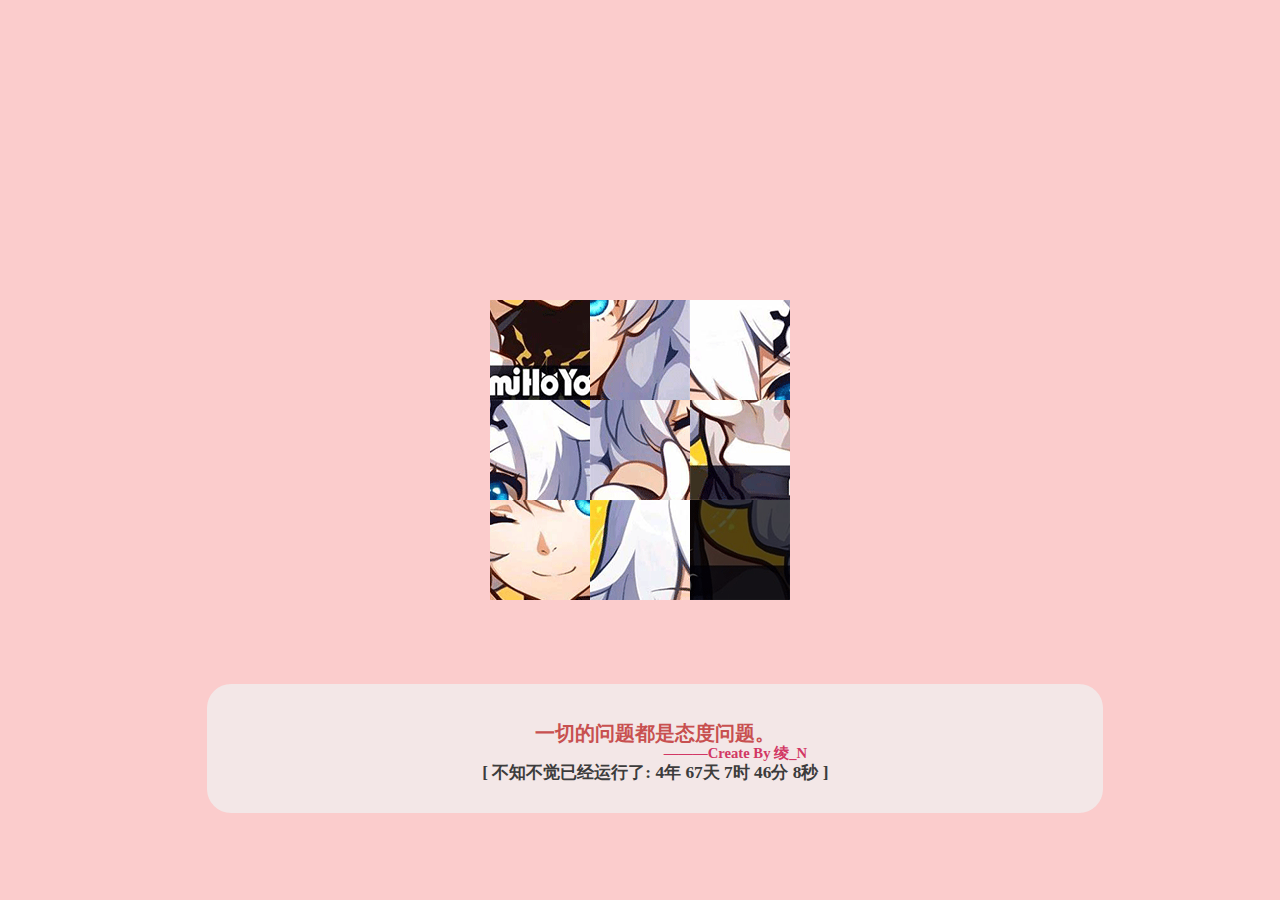
<file: game/game.html>
<html>
<head>
    <meta charset = "UTF-8" />
    <title>1</title>
    <link rel="stylesheet" href="css.css">
    <link rel="stylesheet" href="../main.css">
            <script type='text/javascript' async>
    					function tick() {
    						var years,days,hours, minutes, seconds;
    						var openday = new Date('2022/5/21 01:28:22');
    						var today = new Date(); //获取系统当前时间
    						var total = (today.getTime()-openday.getTime())/1000;
        						years=Math.floor(total/31536000);
        						total=total-years*31536000;
        						days=Math.floor(total/86400);
        						total=total-days*86400;
        						hours=Math.floor(total/3600);
        						total=total-hours*3600;
        						minutes=Math.floor(total/60);
        						total=total-minutes*60;
        						seconds=Math.floor(total);
        						timeString = "[ 不知不觉已经运行了: "+years+"年 "+days+"天 "+hours+"时 "+minutes+"分 "+seconds+"秒 ]";
    						document.getElementById("Clock").innerHTML = timeString;
    						window.setTimeout("tick();", 1000);
    						}
    						window.onload = tick;
    	</script>
    
    <style type = "text/css">
            #footer {
            	background: var(--themecolor-gradient);
            	color: #fff;
            	width: 70%;
            	float: right;
            	text-align: center;
            	line-height: 1.8;
            	background-color: rgba( 240, 240, 240, 0.75);/*背景色透明度*/
            	border-radius: 24px;/*圆角*/
            	position: absolute;
                top: 76%;
                right: 13.8%;
            	padding: 10px 20px 30px 20px;
                }
            #footer a {
                	color: #fff;
                }
            .bTxt{
                color: #b46c78;
                size: 16px;
            }
    </style>
</head>
<body>
    <div class="box">
        <div id="p0" onclick="move(this)"></div>
        <div id="p1" onclick="move(this)"></div>
        <div id="p2" onclick="move(this)"></div>
        <div id="p3" onclick="move(this)"></div>
        <div id="p4" onclick="move(this)"></div>
        <div id="p5" onclick="move(this)"></div>
        <div id="p6" onclick="move(this)"></div>
        <div id="p7" onclick="move(this)"></div>
        <div id="p8" onclick="move(this)"></div>
    </div>
        <footer id="footer">
        <br />
        
            <div class="hitokoto bgc" style=" line-height: 20px;font-size: 15pt;font-weight: bold;color: rgb(200, 80, 80);">
                <span>
                    一切的问题都是态度问题。
                </span>
            </div>
        <!--<p id="hitokoto">别人总是以为你什么都有，但只有你自己知道你只有你自己.</p>-->
                <p style="color: rgb(210, 55, 100);margin-left: 10rem;font-size: 11pt;">
                    <strong class="bgc">———Create By 绫_N</strong>
                </p> 
                
				<span class="bgc" id="Clock" style=" line-height: 20px;font-size: 13pt;font-weight: bold;color: rgb(60, 60, 60);"></span>
                
        </footer>
    <span id="Clock"></span>
    <script src="js.js"></script>
</body>
</html>
</file>
<file: game/css.css>
body{
    padding: 0;
    margin: 0;
    background-color: rgb(251, 204, 204);
}
.box{
    width: 300px;
    height: 300px;
    margin: 0 auto;
    position: absolute;
    top: 50%;
    left: 50%;
    transform: translate(-50%, -50%);
}
.box div{
    width: 100px;
    height: 100px;
    background-repeat: no-repeat;
    background-size: 100% 100%;
    background-color: rgb(176, 176, 176);
    display: flex;
    float: left;
}
p{
    text-align: center;
    font-weight: bold;
    line-height: 20px;
}
</file>
<file: main.css>
@keyframes stretchdelay{0%,40%,to{-webkit-transform:scaleY(.4)}20%{-webkit-transform:scaleY(1)}}
@keyframes stretchdelay{0%,40%,to{-webkit-transform:scaleY(.4);transform:scaleY(.4)}20%{-webkit-transform:scaleY(1);transform:scaleY(1)}}
@keyframes fadenum{0%{opacity:0}to{opacity:1}}
html,body,p,ul,li,h1{margin:0;padding:0;font-weight:initial}
ul{list-style:none}
html{box-sizing:border-box;}
*{box-sizing:inherit}
*:before,*:after{box-sizing:inherit}
img{height:auto;max-width:100%}
a{text-decoration:none}
/* loading */
.loading{position:fixed;top:0;left:0;z-index:100;width:100%;height:100%;background-color:#000;opacity:.7;filter:alpha(opacity=70);-moz-opacity:.7;-khtml-opacity:.7}
.spinner{position:absolute;top:50%;left:50%;margin-top:-40px;margin-left:-30px;width:50px;height:60px;text-align:center;font-size:10px}
.spinner>div{display:inline-block;width:6px;height:100%;background-color:#eee;-webkit-animation:stretchdelay 1.2s infinite ease-in-out;animation:stretchdelay 1.2s infinite ease-in-out}
.spinner .rect2{-webkit-animation-delay:-1.1s;animation-delay:-1.1s}
.spinner .rect3{-webkit-animation-delay:-1s;animation-delay:-1s}
.spinner .rect4{-webkit-animation-delay:-.9s;animation-delay:-.9s}
.spinner .rect5{-webkit-animation-delay:-.8s;animation-delay:-.8s}
/* Main */
body{font-family:伯乐花香体;-webkit-font-smoothing:antialiased;background-repeat:no-repeat;background-position:center;background-attachment:fixed;display:flex;align-items:center;justify-content:center;min-height:100vh;margin:0;padding:0 1em}
.bak,body{height:100%;background-size:cover}
.bak{width:100%;position:fixed;left:0;top:0}
main{position:relative}
main .content{display:flex;margin:2em 1em;background:hsla(0,0%,100%,.8);text-align:center;border-radius:5px;animation:content .5s 2.2s both;box-shadow:0 0 20px rgba(0,0,0,.2);overflow:hidden;width:50em;height:30em}
/* Left Box */
.left{width:20%;background:rgba(255, 123, 123, 0.7);padding:1em;display:flex;flex-direction:column}
.left .avatar img{border-radius:100%;border:5px solid #fff}
.left .menu{margin-top:2em;flex:1}
.left .menu li{margin-top:1em}
.left .menu li a{color:#fff;cursor:pointer;font-size:15pt;}
.left .copyright{color:#fff;font-size:12pt}
.left .copyright a{color:#fff}
/* Right Box */
.right{flex:1;padding:1em}
.right section{display:none}
.right section.active{display:block}
section{-webkit-animation:fadenum .5s;animation:fadenum .5s}
footer{display:inline-block;width:100%;text-align:center;color:#fff}
footer #hitokoto{text-shadow:2px 1px 2px #666}

/* Sections */
#contact .items{display:flex;flex-wrap:wrap;flex-direction:row;align-items:center;justify-content:center}
#contact h1{font-size:2em}
#contact h1,#contact p{margin-top:1em}
#contact .items a{color:rgba(81,81,81,.9);width:30%;padding:.5em 0;border-radius:1em;display:inline-block;transition:transform .3s}
#contact .items a i{font-size:12pt}
#contact .items a i,#contact .items a span{display:block;margin-top:1em}
#contact .items a:hover{transform:scale(1.1)}
#archives h1{margin-top:1em;font-size:2em}
#archives ul{margin-top:2em}
#archives ul li{margin-bottom:.3em}
#archives a{color:#000;font-size:1.1em}
#archives .meta{color:#666;font-size:70%}
#home h1{margin-top:1em;font-size:2em}
#home p{margin-top:2.5em;font-size:1.2em}
#donate h1{margin-top:1em;font-size:2em}
#donate .donate-img-box{margin-top:1.5em}
#donate .donate-img-box img{margin:.5em;width:25em}
#donate p{margin-top:3em}
/* And something else */
.fa-heart{color:#d43f57}
.copyright-mobile{display:none;font-size:12px}
.copyright-mobile a{color:white}
/* APlayer */
.aplayer{background:#fff;font-family:伯乐花香体;margin:5px;box-shadow:0 2px 2px 0 rgba(0,0,0,.07),0 1px 5px 0 rgba(0,0,0,.1);border-radius:2px;overflow:hidden;-webkit-user-select:none;-moz-user-select:none;-ms-user-select:none;user-select:none;line-height:normal;position:relative}.aplayer *{box-sizing:content-box}.aplayer svg{width:100%;height:100%}.aplayer svg circle,.aplayer svg path{fill:#fff}.aplayer.aplayer-withlist .aplayer-info{border-bottom:1px solid #e9e9e9}.aplayer.aplayer-withlist .aplayer-list{display:block}.aplayer.aplayer-withlist .aplayer-icon-order,.aplayer.aplayer-withlist .aplayer-info .aplayer-controller .aplayer-time .aplayer-icon.aplayer-icon-menu{display:inline}.aplayer.aplayer-withlrc .aplayer-pic{height:90px;width:90px}.aplayer.aplayer-withlrc .aplayer-info{margin-left:90px;height:90px;padding:10px 7px 0}.aplayer.aplayer-withlrc .aplayer-lrc{display:block}.aplayer.aplayer-narrow{width:66px}.aplayer.aplayer-narrow .aplayer-info,.aplayer.aplayer-narrow .aplayer-list{display:none}.aplayer.aplayer-narrow .aplayer-body,.aplayer.aplayer-narrow .aplayer-pic{height:66px;width:66px}.aplayer.aplayer-fixed{position:fixed;bottom:0;left:0;right:0;margin:0;z-index:99;overflow:visible;max-width:400px;box-shadow:none}.aplayer.aplayer-fixed .aplayer-list{margin-bottom:65px;border:1px solid #eee;border-bottom:none}.aplayer.aplayer-fixed .aplayer-body{position:fixed;bottom:0;left:0;right:0;margin:0;z-index:99;background:#fff;padding-right:18px;transition:all .3s ease;max-width:400px}.aplayer.aplayer-fixed .aplayer-lrc{display:block;position:fixed;bottom:10px;left:0;right:0;margin:0;z-index:98;pointer-events:none;text-shadow:-1px -1px 0 #fff}.aplayer.aplayer-fixed .aplayer-lrc:after,.aplayer.aplayer-fixed .aplayer-lrc:before{display:none}.aplayer.aplayer-fixed .aplayer-info{-webkit-transform:scaleX(1);transform:scaleX(1);-webkit-transform-origin:0 0;transform-origin:0 0;transition:all .3s ease;border-bottom:none;border-top:1px solid #e9e9e9}.aplayer.aplayer-fixed .aplayer-info .aplayer-music{width:calc(100% - 105px)}.aplayer.aplayer-fixed .aplayer-miniswitcher{display:block}.aplayer.aplayer-fixed.aplayer-narrow .aplayer-info{display:block;-webkit-transform:scaleX(0);transform:scaleX(0)}.aplayer.aplayer-fixed.aplayer-narrow .aplayer-body{width:66px!important}.aplayer.aplayer-fixed.aplayer-narrow .aplayer-miniswitcher .aplayer-icon{-webkit-transform:rotateY(0);transform:rotateY(0)}.aplayer.aplayer-fixed .aplayer-icon-back,.aplayer.aplayer-fixed .aplayer-icon-forward,.aplayer.aplayer-fixed .aplayer-icon-lrc,.aplayer.aplayer-fixed .aplayer-icon-play{display:inline-block}.aplayer.aplayer-fixed .aplayer-icon-back,.aplayer.aplayer-fixed .aplayer-icon-forward,.aplayer.aplayer-fixed .aplayer-icon-menu,.aplayer.aplayer-fixed .aplayer-icon-play{position:absolute;bottom:27px;width:20px;height:20px}.aplayer.aplayer-fixed .aplayer-icon-back{right:75px}.aplayer.aplayer-fixed .aplayer-icon-play{right:50px}.aplayer.aplayer-fixed .aplayer-icon-forward{right:25px}.aplayer.aplayer-fixed .aplayer-icon-menu{right:0}.aplayer.aplayer-arrow .aplayer-icon-loop,.aplayer.aplayer-arrow .aplayer-icon-order,.aplayer.aplayer-mobile .aplayer-icon-volume-down{display:none}.aplayer.aplayer-loading .aplayer-info .aplayer-controller .aplayer-loading-icon{display:block}.aplayer.aplayer-loading .aplayer-info .aplayer-controller .aplayer-bar-wrap .aplayer-bar .aplayer-played .aplayer-thumb{-webkit-transform:scale(1);transform:scale(1)}.aplayer .aplayer-body{position:relative}.aplayer .aplayer-icon{width:15px;height:15px;border:none;background-color:transparent;outline:none;cursor:pointer;opacity:.8;vertical-align:middle;padding:0;font-size:12px;margin:0;display:inline-block}.aplayer .aplayer-icon path{transition:all .2s ease-in-out}.aplayer .aplayer-icon-back,.aplayer .aplayer-icon-forward,.aplayer .aplayer-icon-lrc,.aplayer .aplayer-icon-order,.aplayer .aplayer-icon-play{display:none}.aplayer .aplayer-icon-lrc-inactivity svg{opacity:.4}.aplayer .aplayer-icon-forward{-webkit-transform:rotate(180deg);transform:rotate(180deg)}.aplayer .aplayer-lrc-content{display:none}.aplayer .aplayer-pic{position:relative;float:left;height:66px;width:66px;background-size:cover;background-position:50%;transition:all .3s ease;cursor:pointer}.aplayer .aplayer-pic:hover .aplayer-button{opacity:1}.aplayer .aplayer-pic .aplayer-button{position:absolute;border-radius:50%;opacity:.8;text-shadow:0 1px 1px rgba(0,0,0,.2);box-shadow:0 1px 1px rgba(0,0,0,.2);background:rgba(0,0,0,.2);transition:all .1s ease}.aplayer .aplayer-pic .aplayer-button path{fill:#fff}.aplayer .aplayer-pic .aplayer-hide{display:none}.aplayer .aplayer-pic .aplayer-play{width:26px;height:26px;border:2px solid #fff;bottom:50%;right:50%;margin:0 -15px -15px 0}.aplayer .aplayer-pic .aplayer-play svg{position:absolute;top:3px;left:4px;height:20px;width:20px}.aplayer .aplayer-pic .aplayer-pause{width:16px;height:16px;border:2px solid #fff;bottom:4px;right:4px}.aplayer .aplayer-pic .aplayer-pause svg{position:absolute;top:2px;left:2px;height:12px;width:12px}.aplayer .aplayer-info{margin-left:66px;padding:14px 7px 0 10px;height:66px;box-sizing:border-box}.aplayer .aplayer-info .aplayer-music{overflow:hidden;white-space:nowrap;text-overflow:ellipsis;margin:0 0 13px 5px;-webkit-user-select:text;-moz-user-select:text;-ms-user-select:text;user-select:text;cursor:default;padding-bottom:2px;height:20px}.aplayer .aplayer-info .aplayer-music .aplayer-title{font-size:14px}.aplayer .aplayer-info .aplayer-music .aplayer-author{font-size:12px;color:#666}.aplayer .aplayer-info .aplayer-controller{position:relative;display:flex}.aplayer .aplayer-info .aplayer-controller .aplayer-bar-wrap{margin:0 0 0 5px;padding:4px 0;cursor:pointer!important;flex:1}.aplayer .aplayer-info .aplayer-controller .aplayer-bar-wrap:hover .aplayer-bar .aplayer-played .aplayer-thumb{-webkit-transform:scale(1);transform:scale(1)}.aplayer .aplayer-info .aplayer-controller .aplayer-bar-wrap .aplayer-bar{position:relative;height:2px;width:100%;background:#cdcdcd}.aplayer .aplayer-info .aplayer-controller .aplayer-bar-wrap .aplayer-bar .aplayer-loaded{position:absolute;left:0;top:0;bottom:0;background:#aaa;height:2px;transition:all .5s ease}.aplayer .aplayer-info .aplayer-controller .aplayer-bar-wrap .aplayer-bar .aplayer-played{position:absolute;left:0;top:0;bottom:0;height:2px}.aplayer .aplayer-info .aplayer-controller .aplayer-bar-wrap .aplayer-bar .aplayer-played .aplayer-thumb{position:absolute;top:0;right:5px;margin-top:-4px;margin-right:-10px;height:10px;width:10px;border-radius:50%;cursor:pointer;transition:all .3s ease-in-out;-webkit-transform:scale(0);transform:scale(0)}.aplayer .aplayer-info .aplayer-controller .aplayer-time{position:relative;right:0;bottom:4px;height:17px;color:#999;font-size:11px;padding-left:7px}.aplayer .aplayer-info .aplayer-controller .aplayer-time .aplayer-time-inner{vertical-align:middle}.aplayer .aplayer-info .aplayer-controller .aplayer-time .aplayer-icon{cursor:pointer;transition:all .2s ease}.aplayer .aplayer-info .aplayer-controller .aplayer-time .aplayer-icon path{fill:#666}.aplayer .aplayer-info .aplayer-controller .aplayer-time .aplayer-icon.aplayer-icon-loop{margin-right:2px}.aplayer .aplayer-info .aplayer-controller .aplayer-time .aplayer-icon:hover path{fill:#000}.aplayer .aplayer-info .aplayer-controller .aplayer-time .aplayer-icon.aplayer-icon-menu,.aplayer .aplayer-info .aplayer-controller .aplayer-time.aplayer-time-narrow .aplayer-icon-menu,.aplayer .aplayer-info .aplayer-controller .aplayer-time.aplayer-time-narrow .aplayer-icon-mode{display:none}.aplayer .aplayer-info .aplayer-controller .aplayer-volume-wrap{position:relative;display:inline-block;margin-left:3px;cursor:pointer!important}.aplayer .aplayer-info .aplayer-controller .aplayer-volume-wrap:hover .aplayer-volume-bar-wrap{height:40px}.aplayer .aplayer-info .aplayer-controller .aplayer-volume-wrap .aplayer-volume-bar-wrap{position:absolute;bottom:15px;right:-3px;width:25px;height:0;z-index:99;overflow:hidden;transition:all .2s ease-in-out}.aplayer .aplayer-info .aplayer-controller .aplayer-volume-wrap .aplayer-volume-bar-wrap.aplayer-volume-bar-wrap-active{height:40px}.aplayer .aplayer-info .aplayer-controller .aplayer-volume-wrap .aplayer-volume-bar-wrap .aplayer-volume-bar{position:absolute;bottom:0;right:10px;width:5px;height:35px;background:#aaa;border-radius:2.5px;overflow:hidden}.aplayer .aplayer-info .aplayer-controller .aplayer-volume-wrap .aplayer-volume-bar-wrap .aplayer-volume-bar .aplayer-volume{position:absolute;bottom:0;right:0;width:5px;transition:all .1s ease}.aplayer .aplayer-info .aplayer-controller .aplayer-loading-icon{display:none}.aplayer .aplayer-info .aplayer-controller .aplayer-loading-icon svg{position:absolute;-webkit-animation:rotate 1s linear infinite;animation:rotate 1s linear infinite}.aplayer .aplayer-lrc{display:none;position:relative;height:30px;text-align:center;overflow:hidden;margin:-10px 0 7px}.aplayer .aplayer-lrc:before{top:0;height:10%;background:linear-gradient(180deg,#fff 0,hsla(0,0%,100%,0));filter:progid:DXImageTransform.Microsoft.gradient(startColorstr="#ffffff",endColorstr="#00ffffff",GradientType=0)}.aplayer .aplayer-lrc:after,.aplayer .aplayer-lrc:before{position:absolute;z-index:1;display:block;overflow:hidden;width:100%;content:" "}.aplayer .aplayer-lrc:after{bottom:0;height:33%;background:linear-gradient(180deg,hsla(0,0%,100%,0) 0,hsla(0,0%,100%,.8));filter:progid:DXImageTransform.Microsoft.gradient(startColorstr="#00ffffff",endColorstr="#ccffffff",GradientType=0)}.aplayer .aplayer-lrc p{font-size:12px;color:#666;line-height:16px!important;height:16px!important;padding:0!important;margin:0!important;transition:all .5s ease-out;opacity:.4;overflow:hidden}.aplayer .aplayer-lrc p.aplayer-lrc-current{opacity:1;overflow:visible;height:auto!important;min-height:16px}.aplayer .aplayer-lrc.aplayer-lrc-hide{display:none}.aplayer .aplayer-lrc .aplayer-lrc-contents{width:100%;transition:all .5s ease-out;-webkit-user-select:text;-moz-user-select:text;-ms-user-select:text;user-select:text;cursor:default}.aplayer .aplayer-list{overflow:auto;transition:all .5s ease;will-change:height;display:none;overflow:hidden}.aplayer .aplayer-list.aplayer-list-hide{max-height:0!important}.aplayer .aplayer-list ol{list-style-type:none;margin:0;padding:0;overflow-y:auto}.aplayer .aplayer-list ol::-webkit-scrollbar{width:5px}.aplayer .aplayer-list ol::-webkit-scrollbar-thumb{border-radius:3px;background-color:#eee}.aplayer .aplayer-list ol::-webkit-scrollbar-thumb:hover{background-color:#ccc}.aplayer .aplayer-list ol li{position:relative;height:32px;line-height:32px;padding:0 15px;font-size:12px;border-top:1px solid #e9e9e9;cursor:pointer;transition:all .2s ease;overflow:hidden;margin:0}.aplayer .aplayer-list ol li:first-child{border-top:none}.aplayer .aplayer-list ol li:hover{background:#efefef}.aplayer .aplayer-list ol li.aplayer-list-light{background:#e9e9e9}.aplayer .aplayer-list ol li.aplayer-list-light .aplayer-list-cur{display:inline-block}.aplayer .aplayer-list ol li .aplayer-list-cur{display:none;width:3px;height:22px;position:absolute;left:0;top:5px;cursor:pointer}.aplayer .aplayer-list ol li .aplayer-list-index{color:#666;margin-right:12px;cursor:pointer}.aplayer .aplayer-list ol li .aplayer-list-author{color:#666;float:right;cursor:pointer}.aplayer .aplayer-notice{opacity:0;position:absolute;top:50%;left:50%;-webkit-transform:translate(-50%,-50%);transform:translate(-50%,-50%);font-size:12px;border-radius:4px;padding:5px 10px;transition:all .3s ease-in-out;overflow:hidden;color:#fff;pointer-events:none;background-color:#f4f4f5;color:#909399}.aplayer .aplayer-miniswitcher{display:none;position:absolute;top:0;right:0;bottom:0;height:100%;background:#e6e6e6;width:18px;border-radius:0 2px 2px 0}.aplayer .aplayer-miniswitcher .aplayer-icon{height:100%;width:100%;-webkit-transform:rotateY(180deg);transform:rotateY(180deg);transition:all .3s ease}.aplayer .aplayer-miniswitcher .aplayer-icon path{fill:#666}.aplayer .aplayer-miniswitcher .aplayer-icon:hover path{fill:#000}@-webkit-keyframes aplayer-roll{0%{left:0}to{left:-100%}}@keyframes aplayer-roll{0%{left:0}to{left:-100%}}@-webkit-keyframes rotate{0%{-webkit-transform:rotate(0);transform:rotate(0)}to{-webkit-transform:rotate(1turn);transform:rotate(1turn)}}@keyframes rotate{0%{-webkit-transform:rotate(0);transform:rotate(0)}to{-webkit-transform:rotate(1turn);transform:rotate(1turn)}}
/* Hack for mobile */
@media(max-width:768px){
    /* Main */
    .right{overflow:hidden}
    .left,.right{display:block;width:100%;padding:1em}
    .left{border-radius:5px 5px 0 0}
    .left .menu{display:flex;flex-wrap:wrap;flex-direction:row;align-items:center;justify-content:center;margin-top:0}
    .left .menu li{width:50%;margin-top:.5em;display:inline-block}
    .avatar{margin-top:-4em}
    .avatar img{width:75pt}main{width:100%;max-width:22em}
    main .content{display:block;margin:5em 0 1em;width:100%;height:30em;overflow:visible}
    footer{margin-bottom:1em}
    footer #hitokoto{font-size:80%}
    .copyright{display:none}
    .copyright-mobile{display:block}
    /* Sections */
    #contact h1{margin-top:.3em;font-size:2em}
    #contact p{font-size:60%}
    #contact .items{margin-top:1.3em}
    #contact .items a{padding:.3em 0}
    #contact .items a i{font-size:2em;margin-top:.2em}
    #contact .items a span{margin-top:1em}
    #archives h1{margin-top:.2em;font-size:1.5em}
    #archives ul{margin-top:.5em}
    #archives a{font-size:75%}
    #archives .meta{font-size:60%}
    #home h1{margin-top:.2em;font-size:1.5em}
    #home p{margin-top:3em;font-size:1em}
    #donate h1{margin-top:.2em;font-size:1.5em}
    #donate .donate-img-box{margin:1.3em auto 1em;max-width:17em;max-height:13.5em}
    #donate .donate-img-box img{margin:.1em}
}
</file>
